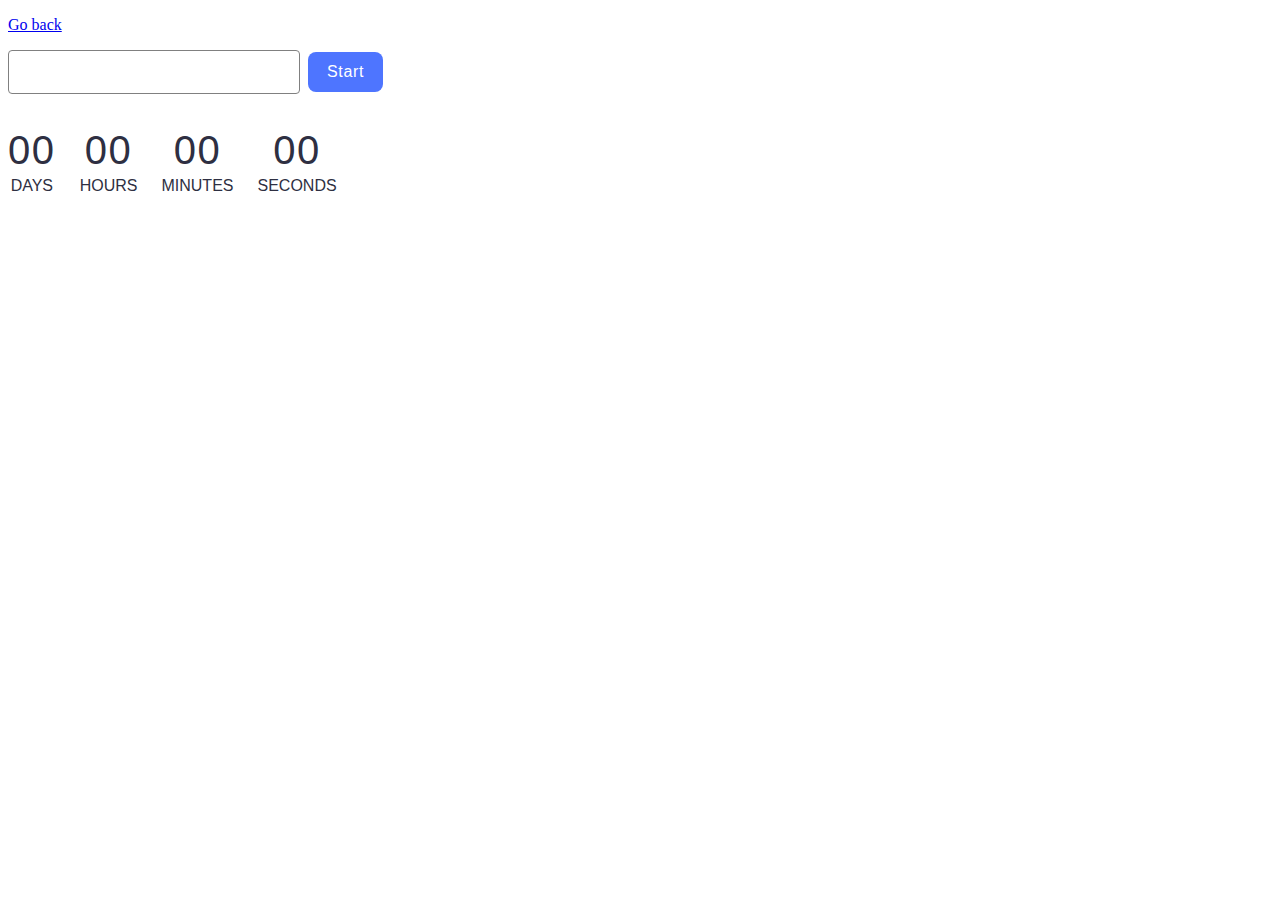
<file: src/1-timer.html>
<!DOCTYPE html>
<html lang="en">
  <head>
    <meta charset="UTF-8" />
    <meta http-equiv="X-UA-Compatible" content="IE=edge" />
    <meta name="viewport" content="width=device-width, initial-scale=1.0" />
    <title>Timer</title>
    <link rel="stylesheet" href="./css/styles.css" />
  </head>
  <body>
    <p><a href="./index.html">Go back</a></p>
    <div class="datetime-container">
    <input type="text" id="datetime-picker" />
    <button type="button" class="startBtn" data-start>Start</button>
    </div>
    
    <div class="timer">
      <div class="field">
        <span class="value" data-days>00</span>
        <span class="label">Days</span>
      </div>
      <div class="field">
        <span class="value" data-hours>00</span>
        <span class="label">Hours</span>
      </div>
      <div class="field">
        <span class="value" data-minutes>00</span>
        <span class="label">Minutes</span>
      </div>
      <div class="field">
        <span class="value" data-seconds>00</span>
        <span class="label">Seconds</span>
      </div>
    </div>
    

    <script src="./js/1-timer.js" type="module"></script>
  </body>
</html>
</file>
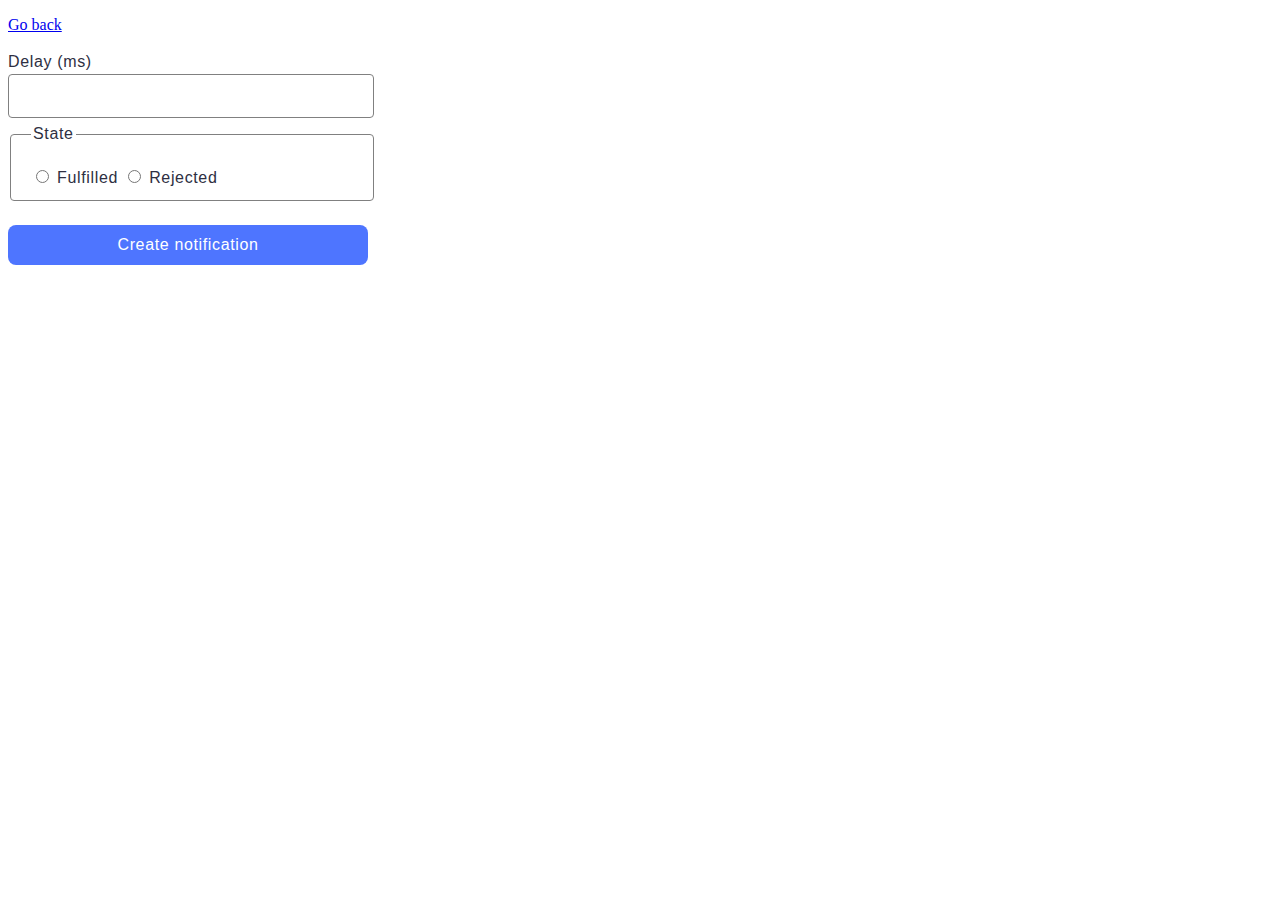
<file: src/2-snackbar.html>
<!DOCTYPE html>
<html lang="en">
  <head>
    <meta charset="UTF-8" />
    <meta http-equiv="X-UA-Compatible" content="IE=edge" />
    <meta name="viewport" content="width=device-width, initial-scale=1.0" />
    <title>Snackbar</title>
    <link rel="stylesheet" href="./css/styles.css" />
  </head>
  <body>
    <p><a href="./index.html">Go back</a></p>

    <form class="form">
      <div class="delayWrapper">
      <label class="delayLabel">
        Delay (ms)
        <input type="number" name="delay" class="delayInput" required />
      </label>
    </div>
    
      <fieldset>
        <legend>State</legend>
        <label class="inputCheck">
          <input type="radio" name="state" value="fulfilled" required />
          Fulfilled
        </label>
        <label class="inputCheck">
          <input type="radio" name="state" value="rejected" required />
          Rejected
        </label>
      </fieldset>
    
      <button class="createBtn" type="submit">Create notification</button>
    </form>
    

    <script src="./js/2-snackbar.js" type="module"></script>
  </body>
</html>
</file>
<file: src/css/styles.css>
.datetime-container{
    display: flex;
    align-items: center;
    justify-content: flex-start;
    margin-bottom: 32px;
    gap: 8px;
}
#datetime-picker{ 
    font-family: "Montserrat", sans-serif;
    border-radius: 4px;
    width: 272px;
    height: 40px; 
    font-weight: 400;
    font-size: 16px;
    line-height: 1.5;
    letter-spacing: 0.04em;
    color: #2e2f42;    
    padding-left: 16px;
    border: 1px solid #808080;
}
#datetime-picker:hover{
    border: 1px solid #000;
}
#datetime-picker:active{
    border: 1px solid #4e75ff;
}
#datetime-picker:disabled{
    color: #808080;
}
.startBtn{
    display: flex;
    align-items: center;
    justify-content: center;
    flex-direction: row;
    gap: 10px;
    border-radius: 8px;
    padding: 8px 16px;
    font-weight: 500;
    font-size: 16px;
    line-height: 1.5;
    letter-spacing: 0.04em;
    color: #fff;
    background-color: #4e75ff;
    border: none;
    width: 75px;
    transition: background-color 250ms cubic-bezier(0.4, 0, 0.2, 1);
}
.startBtn:hover {
    background-color: #6c8cff; 
}
.startBtn:disabled {
    color: #989898;
    background-color: #cfcfcf; 
    pointer-events: none;
}


.value{
    font-family: "Montserrat", sans-serif;
    font-weight: 400;
    font-size: 40px;
    line-height: 1.2;
    letter-spacing: 0.04em;
    color: #2e2f42;
}
.label{
    font-family: "Montserrat", sans-serif;
    font-weight: 400;
    font-size: 16px;
    line-height: 1.5;
    color: #2e2f42;
    text-transform: uppercase;
}
.timer{
    display: flex;
    align-items: flex-start;
    justify-content: flex-start;
    flex-direction: row;
    gap: 24px;
}
.field{
    display: flex;
    align-items: center;
    justify-content: flex-start;
    flex-direction: column;
    gap: 0px;
}

.delayWrapper{
    display: flex;
    align-items: flex-start;
    justify-content: flex-start;
    flex-direction: column;
    width: 360px;
    height: 72px;
}
.delayLabel,
legend,
.inputCheck{
    font-family: "Montserrat", sans-serif;
    font-weight: 400;
    font-size: 16px;
    line-height: 1.5;
    letter-spacing: 0.04em;
    color: #2e2f42;
}
.delayInput{
    border: 1px solid #808080;
    border-radius: 4px;
    width: 360px;
    height: 40px;
}
fieldset{
    border: 1px solid #808080;
    border-radius: 4px;
    width: 330px;
    margin-bottom: 24px;
    padding-top: 20px;
    padding-left: 20px;
}
.createBtn{
    font-family: "Montserrat", sans-serif;
    display: flex;
    align-items: center;
    justify-content: center;
    flex-direction: row;
    gap: 10px;
    border-radius: 8px;
    padding: 8px 16px;
    width: 360px;
    height: 40px;
    background-color: #4e75ff;
    font-weight: 500;
    font-size: 16px;
    line-height: 1.5;
    letter-spacing: 0.04em;
    color: #fff;
    border: none;
    transition: background-color 250ms cubic-bezier(0.4, 0, 0.2, 1);
}
.createBtn:hover{
    background-color: #6c8cff;
}
</file>
